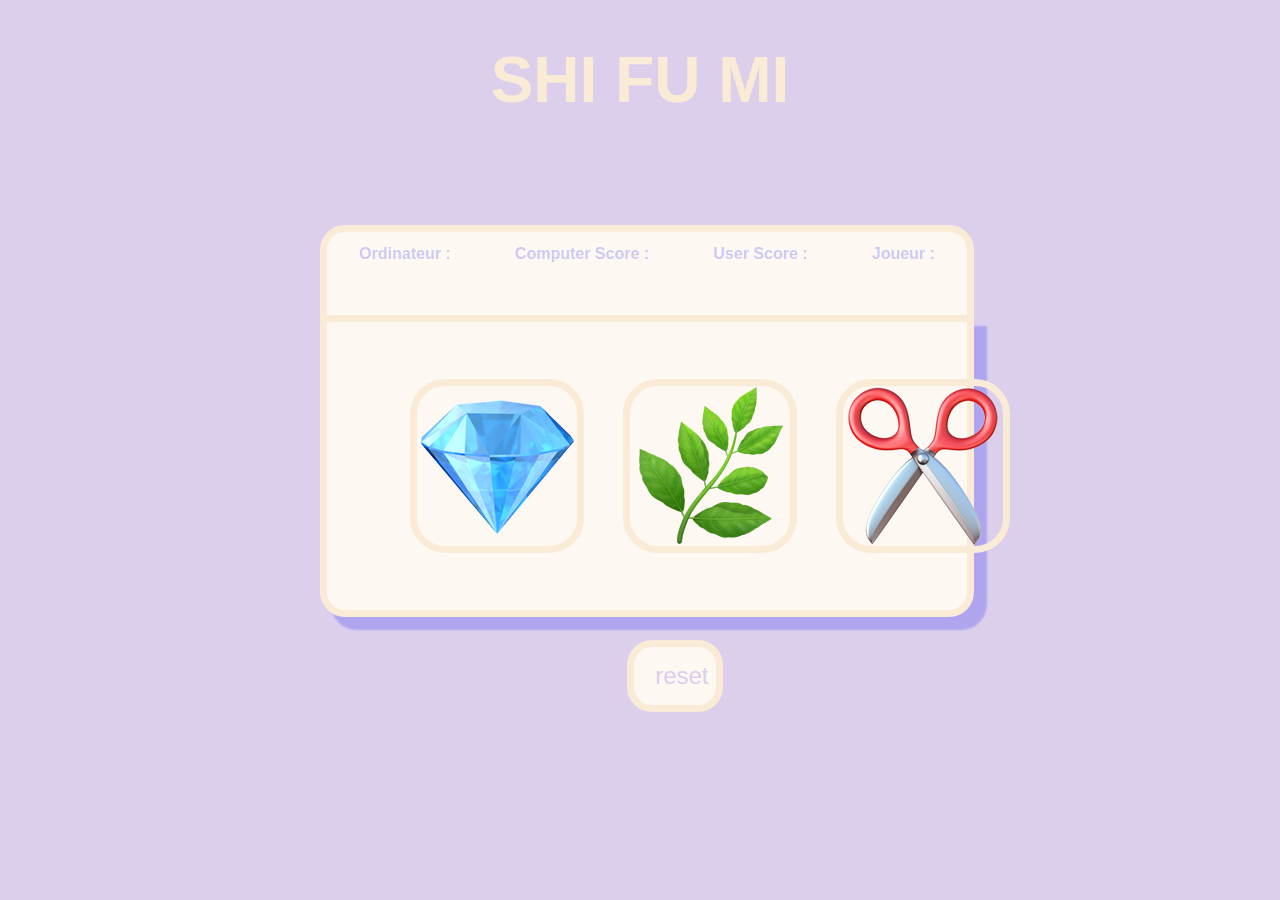
<file: index.html>
<!DOCTYPE html>
<html lang="en">
<head>
    <meta charset="UTF-8">
    <meta http-equiv="X-UA-Compatible" content="IE=edge">
    <link rel="stylesheet" href="css/styles1.css">
    <meta name="viewport" content="width=device-width, initial-scale=1.0">
    <title>Document</title>
</head>
<body>
    
    <h1>SHI FU MI</h1>
    <div id="game" class="bloc">
        <h2>Ordinateur :<span id="choixComputer"></span> </h2>
        <h2>Computer Score :<span id="computerScore"></span></h2>
        <h2>User Score :<span id="userScore"></span></h2>
        <h2>Joueur :<span id="choixUser"></span> </h2>
    </div>
      

    <div class="container">
        <div class="choix"><button id="pierre" href="#"></button></div>
        <div class="choix"><button id="feuille" href="#"></button></div>
        <div class="choix"><button id="ciseaux" href="#"></button></div>
        
    </div>
    <input type="button" value = "  reset" onclick="history.go(0)" class="resetbtn" />


   <script src="ex_shifumi.js"></script>
</body>
</html>
</file>
<file: css/styles1.css>
@import url('https://fonts.googleapis.com/css2?family=Roboto:wght@900&display=swap');

body {
  margin: 0;
  padding: 0;
  background-color: #dbcfeb;
}

h1 {
  font-family: 'Gill Sans', 'Gill Sans MT', Calibri, 'Trebuchet MS', sans-serif;
  color: antiquewhite;
  font-size: 4em;
  text-align: center;
}
h2 {
  font-family: 'Gill Sans', 'Gill Sans MT', Calibri, 'Trebuchet MS', sans-serif;
  color: #0000ff33;
  font-size: 1em;
  text-align: center;
}

.container {
  position: absolute;
  display: flex;
  justify-content: space-around;
  left: 25%;
  top: 35%;
  width: 50%;
  height: 18em;
  background-color: #fdf8f1;
  border: solid 7px antiquewhite;
  border-radius: 0px 0px 25px 25px;
  box-shadow: 12px 12px 2px 1px #0000ff33;
}

.btndh {
  position: absolute;
  right: 1em;
  bottom: 1em;

}

.dhbtn {
  display: flex;
  background-color: antiquewhite;
  width: 10em;
  height: 2em;
  border-radius: 50px;
  text-align: start;
  font-family: 'Gill Sans', 'Gill Sans MT', Calibri, 'Trebuchet MS', sans-serif;
  font-size: 1.5em;
  align-items: center;
  justify-content:space-around;
  border: 0em;
  box-shadow: 7px 7px 2px 1px #0000ff33;
  transition-duration: 0.4s;
}

.dhbtn:hover {
  box-shadow: 10px 10px  #0000ff33;
  transform: translate(-0.1em, -0.1em);
}

.score {
  position: absolute;
  display: flex;
  font-family: 'Roboto', sans-serif;
  color: rgb(122, 122, 122);
  font-size: 1.5em;
  right: 2.5em;
  justify-content: end;
}

.choix {
  display: flex;
  align-items: center;
  justify-content: space-around;
  width: 3em;
  height: auto;
}

#pierre {
  width: 500px;
  height: 10em;
  background-color: white;
  border-radius: 35px;
  padding: 6em;
  border: solid 7px antiquewhite;
  background:url(./gem.png);
}

#feuille {
  
  height: 10em;
  background-color: white;
  border-radius: 35px;
  padding: 6em;
  background:url(./herb.png) no-repeat;
  border: solid 7px antiquewhite;
}

#ciseaux {
  width: 10em;
  height: auto;
  background-color: white;
  border-radius: 35px;
  padding: 6em;
  background:url(./scissors.png) no-repeat;
  border: solid 7px antiquewhite;
}

.credit {
  position: relative;
  color: #0000ff33;
  font-family: 'Gill Sans', 'Gill Sans MT', Calibri, 'Trebuchet MS', sans-serif;
  margin-left: 10em;
}

.bloc{
  position: absolute;
  display: flex;
  justify-content: space-around;
  left: 25%;
  top: 25%;
  width: 50%;
  height: 20em;
  background-color: rgb(253, 248, 241);
  border: solid 7px antiquewhite;
  border-radius: 25px;
  
}

.resetbtn {
  position: absolute;
  display: flex;
  left: 49%;
  margin-top: 20em;
  background-color: #fdf8f1;
  border: solid 7px antiquewhite;
  border-radius: 25px;
  width: 4em;
  height: 3em;
  color: #dbcfeb;
  font-family: 'Gill Sans', 'Gill Sans MT', Calibri, 'Trebuchet MS', sans-serif;
  font-size: 1.5em;
}
</file>
